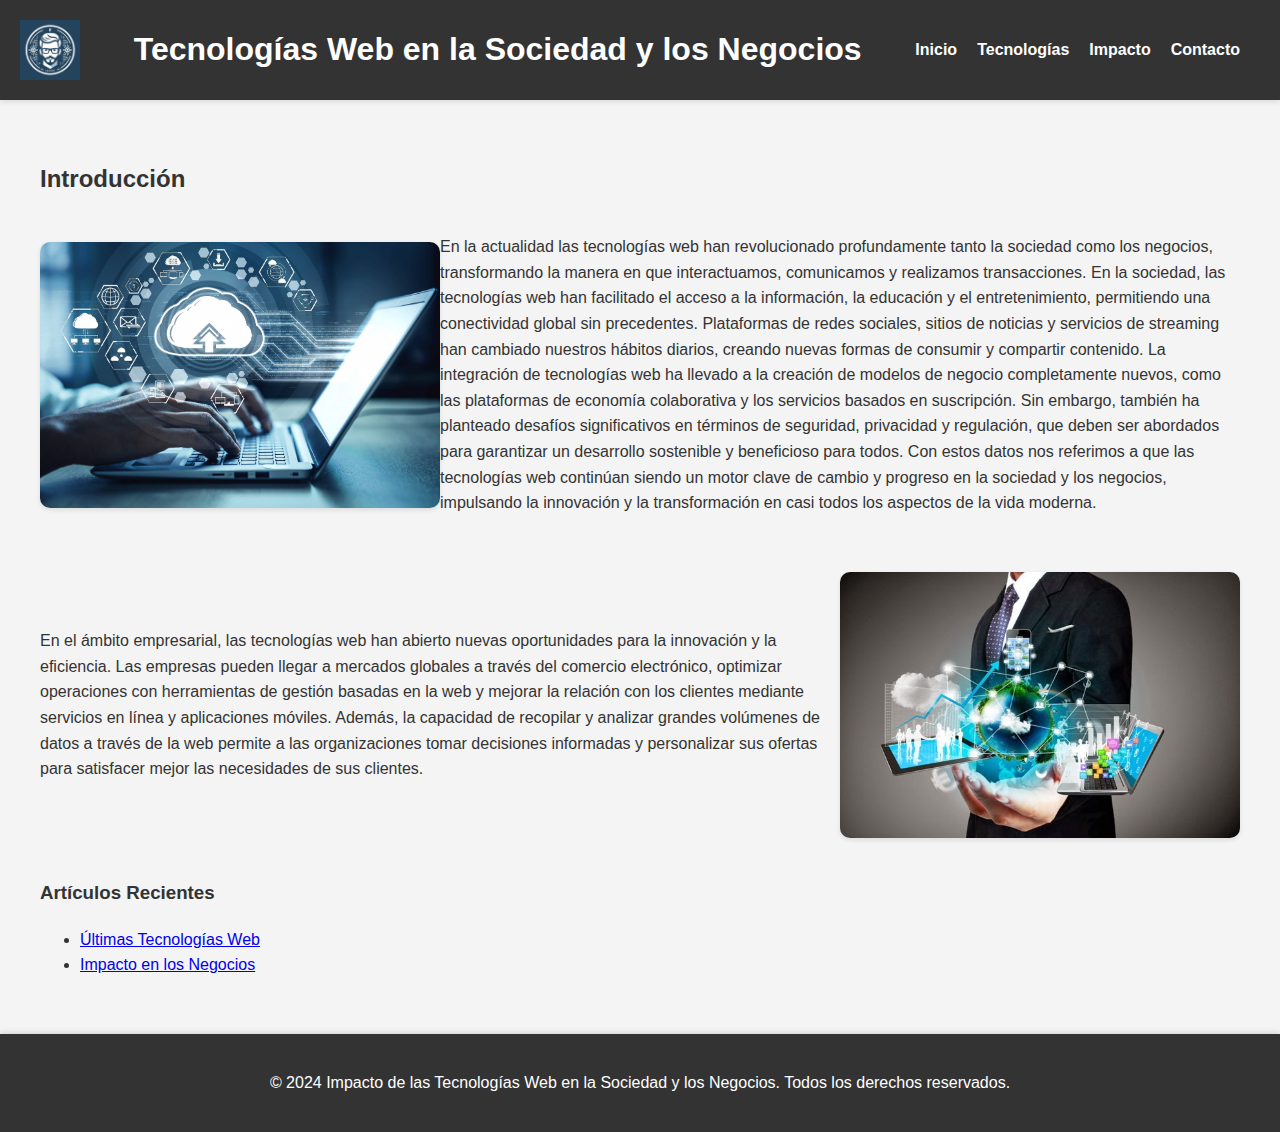
<file: pagina web/index.html>
<!DOCTYPE html>
<html lang="es">
<head>
    <meta charset="UTF-8">
    <meta name="viewport" content="width=device-width, initial-scale=1.0">
    <title>Impacto de las Tecnologías Web en la Sociedad y los Negocios</title>
    <link rel="stylesheet" href="css/styles.css">
</head>
<body>
    <header>
        <img src="img/Logo.jpeg" alt="Logo">
        <h1>Tecnologías Web en la Sociedad y los Negocios</h1>
        <nav>
            <ul>
                <li><a href="index.html">Inicio</a></li>
                <li><a href="tecnologias.html">Tecnologías</a></li>
                <li><a href="impacto.html">Impacto</a></li>
                <li><a href="contacto.html">Contacto</a></li>
            </ul>
        </nav>
    </header>
    <main>
        <section id="inicio">
            <article>
                <h2>Introducción</h2>
                <div class="image-left-text-right">
                    <img src="img/imagen1.0.jpeg" alt="Tecnologías Web">
                    <p>En la actualidad las tecnologías web han revolucionado profundamente tanto la sociedad como los negocios, transformando la manera en que interactuamos, comunicamos y realizamos transacciones. En la sociedad, las tecnologías web han facilitado el acceso a la información, la educación y el entretenimiento, permitiendo una conectividad global sin precedentes. Plataformas de redes sociales, sitios de noticias y servicios de streaming han cambiado nuestros hábitos diarios, creando nuevas formas de consumir y compartir contenido. 
                        La integración de tecnologías web ha llevado a la creación de modelos de negocio completamente nuevos, como las plataformas de economía colaborativa y los servicios basados en suscripción. Sin embargo, también ha planteado desafíos significativos en términos de seguridad, privacidad y regulación, que deben ser abordados para garantizar un desarrollo sostenible y beneficioso para todos. Con estos datos nos referimos a que las tecnologías web continúan siendo un motor clave de cambio y progreso en la sociedad y los negocios, impulsando la innovación y la transformación en casi todos los aspectos de la vida moderna.
                        </p>
                </div>
                <div class="text-left-image-right">
                    <p>En el ámbito empresarial, las tecnologías web han abierto nuevas oportunidades para la innovación y la eficiencia. Las empresas pueden llegar a mercados globales a través del comercio electrónico, optimizar operaciones con herramientas de gestión basadas en la web y mejorar la relación con los clientes mediante servicios en línea y aplicaciones móviles. Además, la capacidad de recopilar y analizar grandes volúmenes de datos a través de la web permite a las organizaciones tomar decisiones informadas y personalizar sus ofertas para satisfacer mejor las necesidades de sus clientes.</p>
                    <img src="img/imagen 1.1.jpg" alt="Conectividad Global">
                </div>
            </article>
            <aside>
                <h3>Artículos Recientes</h3>
                <ul>
                    <li><a href="tecnologias.html">Últimas Tecnologías Web</a></li>
                    <li><a href="impacto.html">Impacto en los Negocios</a></li>
                </ul>
            </aside>
        </section>
    </main>
    <footer>
        <p>&copy; 2024 Impacto de las Tecnologías Web en la Sociedad y los Negocios. Todos los derechos reservados.</p>
    </footer>
</body>
</html>
</file>
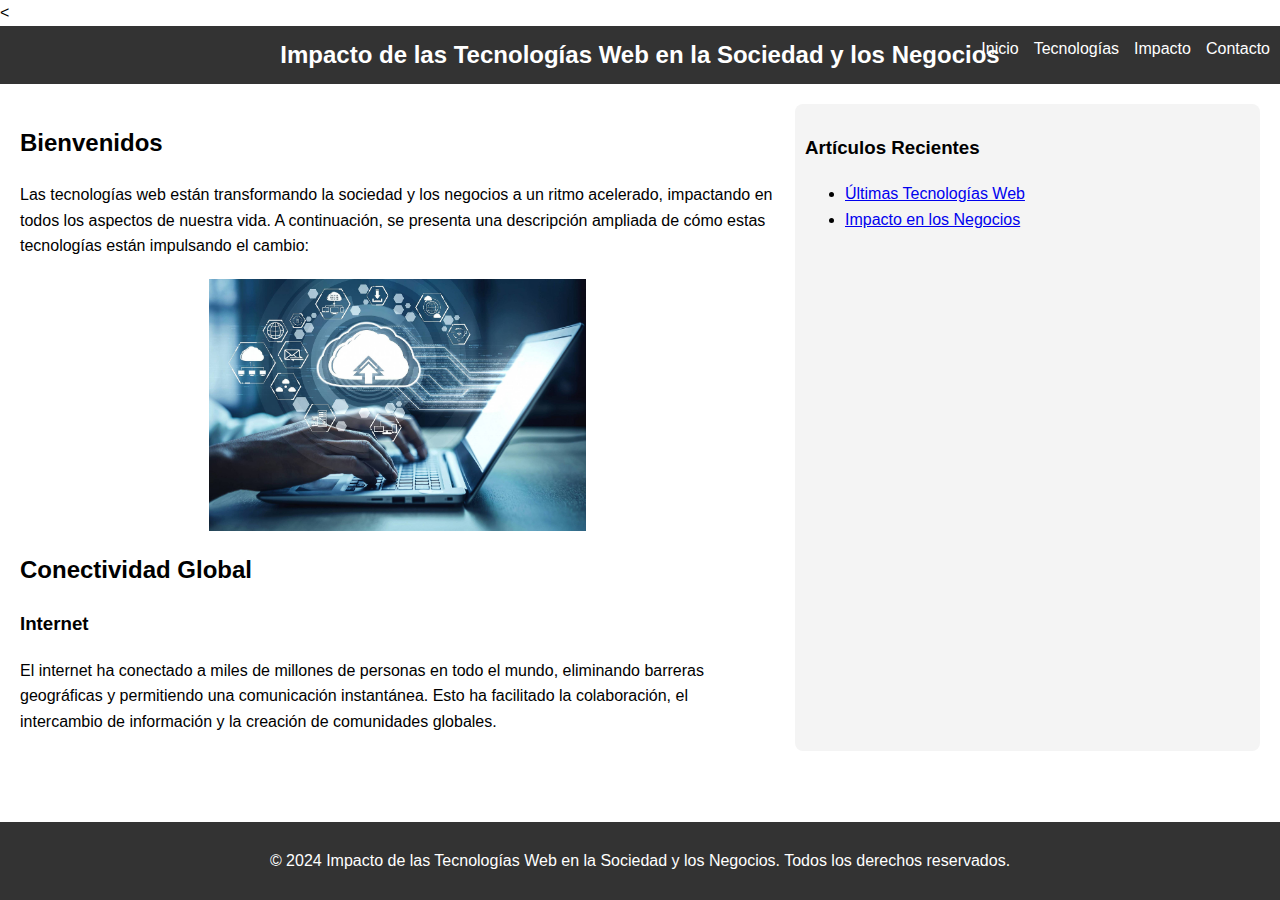
<file: pagina web/pagina web/index.html>
<<!DOCTYPE html>
<html lang="es">
<head>
    <meta charset="UTF-8">
    <meta name="viewport" content="width=device-width, initial-scale=1.0">
    <title>Impacto de las Tecnologías Web en la Sociedad y los Negocios</title>
    <link rel="stylesheet" href="css/styles.css">
</head>
<body>
    <header>
        <h1>Impacto de las Tecnologías Web en la Sociedad y los Negocios</h1>
        <nav>
            <ul>
                <li><a href="index.html">Inicio</a></li>
                <li><a href="tecnologias.html">Tecnologías</a></li>
                <li><a href="impacto.html">Impacto</a></li>
                <li><a href="contacto.html">Contacto</a></li>
            </ul>
        </nav>
    </header>
    <main>
        <section>
            <article>
                <h2>Bienvenidos</h2>
                <p>Las tecnologías web están transformando la sociedad y los negocios a un ritmo acelerado, impactando en todos los aspectos de nuestra vida. A continuación, se presenta una descripción ampliada de cómo estas tecnologías están impulsando el cambio:</p>
                <img src="img/imagen1.0.jpeg" width="50%" alt="Tecnologías Web">
                <h2>Conectividad Global</h2>
                <h3>Internet</h3>
                <p>El internet ha conectado a miles de millones de personas en todo el mundo, eliminando barreras geográficas y permitiendo una comunicación instantánea. Esto ha facilitado la colaboración, el intercambio de información y la creación de comunidades globales.</p>
            </article>
            <aside>
                <h3>Artículos Recientes</h3>
                <ul>
                    <li><a href="tecnologias.html">Últimas Tecnologías Web</a></li>
                    <li><a href="impacto.html">Impacto en los Negocios</a></li>
                </ul>
            </aside>
        </section>
    </main>
    <footer>
        <p>&copy; 2024 Impacto de las Tecnologías Web en la Sociedad y los Negocios. Todos los derechos reservados.</p>
    </footer>
</body>
</html>
</file>
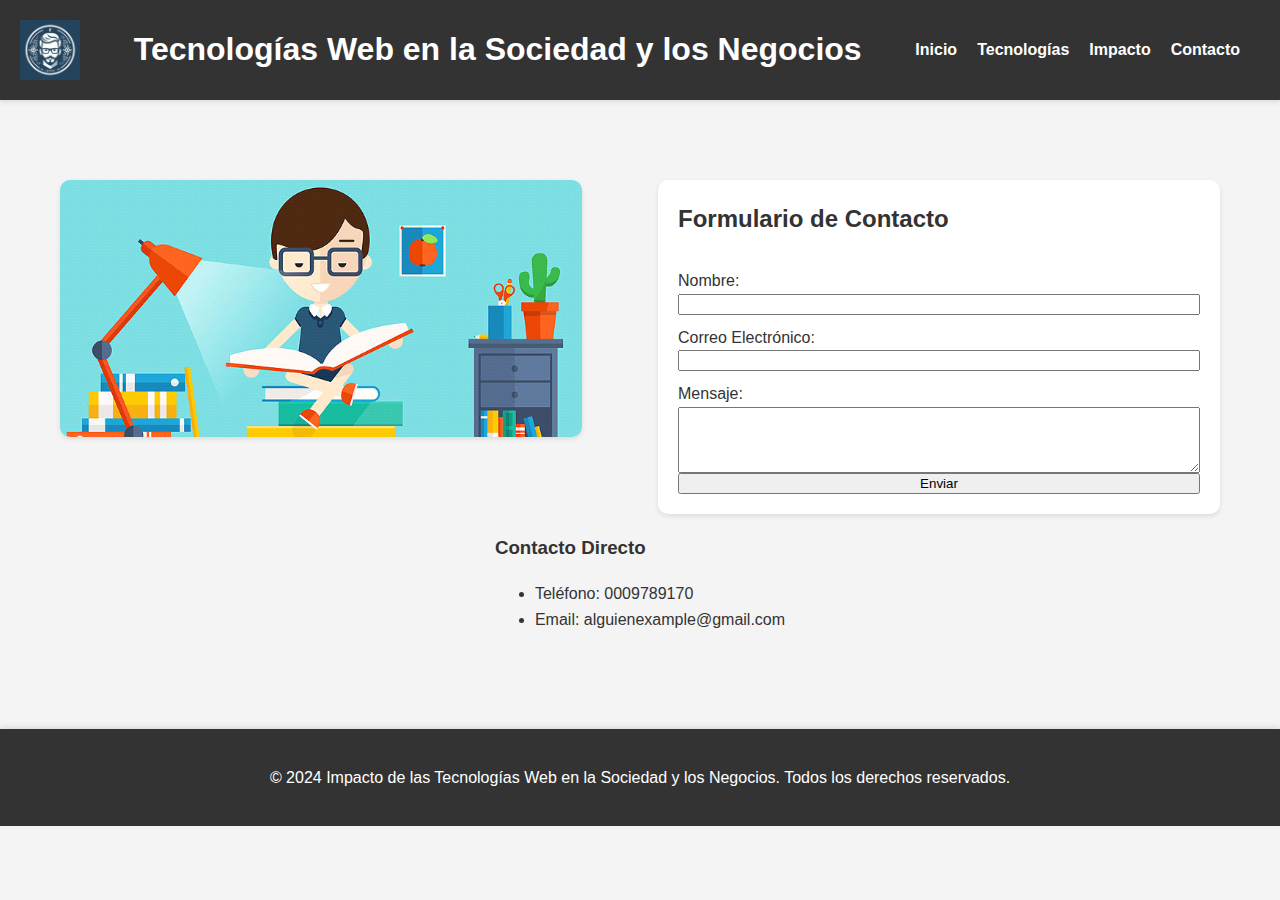
<file: pagina web/contacto.html>
<!DOCTYPE html>
<html lang="es">
<head>
    <meta charset="UTF-8">
    <meta name="viewport" content="width=device-width, initial-scale=1.0">
    <title>Contacto</title>
    <link rel="stylesheet" href="css/styles.css">
</head>
<body>
    <header>
        <img src="img/Logo.jpeg" alt="Logo">
        <h1>Tecnologías Web en la Sociedad y los Negocios</h1>
        <nav>
            <ul>
                <li><a href="index.html">Inicio</a></li>
                <li><a href="tecnologias.html">Tecnologías</a></li>
                <li><a href="impacto.html">Impacto</a></li>
                <li><a href="contacto.html">Contacto</a></li>
            </ul>
        </nav>
    </header>
    <main>
        <section class="contacto">
            <div class="contacto-container">
                <div class="contacto-imagen">
                    <img src="img/imagen4.jpg" alt="Imagen de Contacto">
                </div>
                <div class="contacto-formulario">
                    <h2>Formulario de Contacto</h2>
                    <form action="#" method="post">
                        <label for="nombre">Nombre:</label>
                        <input type="text" id="nombre" name="nombre" required>

                        <label for="email">Correo Electrónico:</label>
                        <input type="email" id="email" name="email" required>

                        <label for="mensaje">Mensaje:</label>
                        <textarea id="mensaje" name="mensaje" rows="4" required></textarea>

                        <button type="submit">Enviar</button>
                    </form>
                </div>
            </div>
            <div class="contacto-directo">
                <h3>Contacto Directo</h3>
                <ul>
                    <li>Teléfono: 0009789170</li>
                    <li>Email: alguienexample@gmail.com</li>
                </ul>
            </div>
        </section>
    </main>
    <footer>
        <p>&copy; 2024 Impacto de las Tecnologías Web en la Sociedad y los Negocios. Todos los derechos reservados.</p>
    </footer>
</body>
</html>
</file>
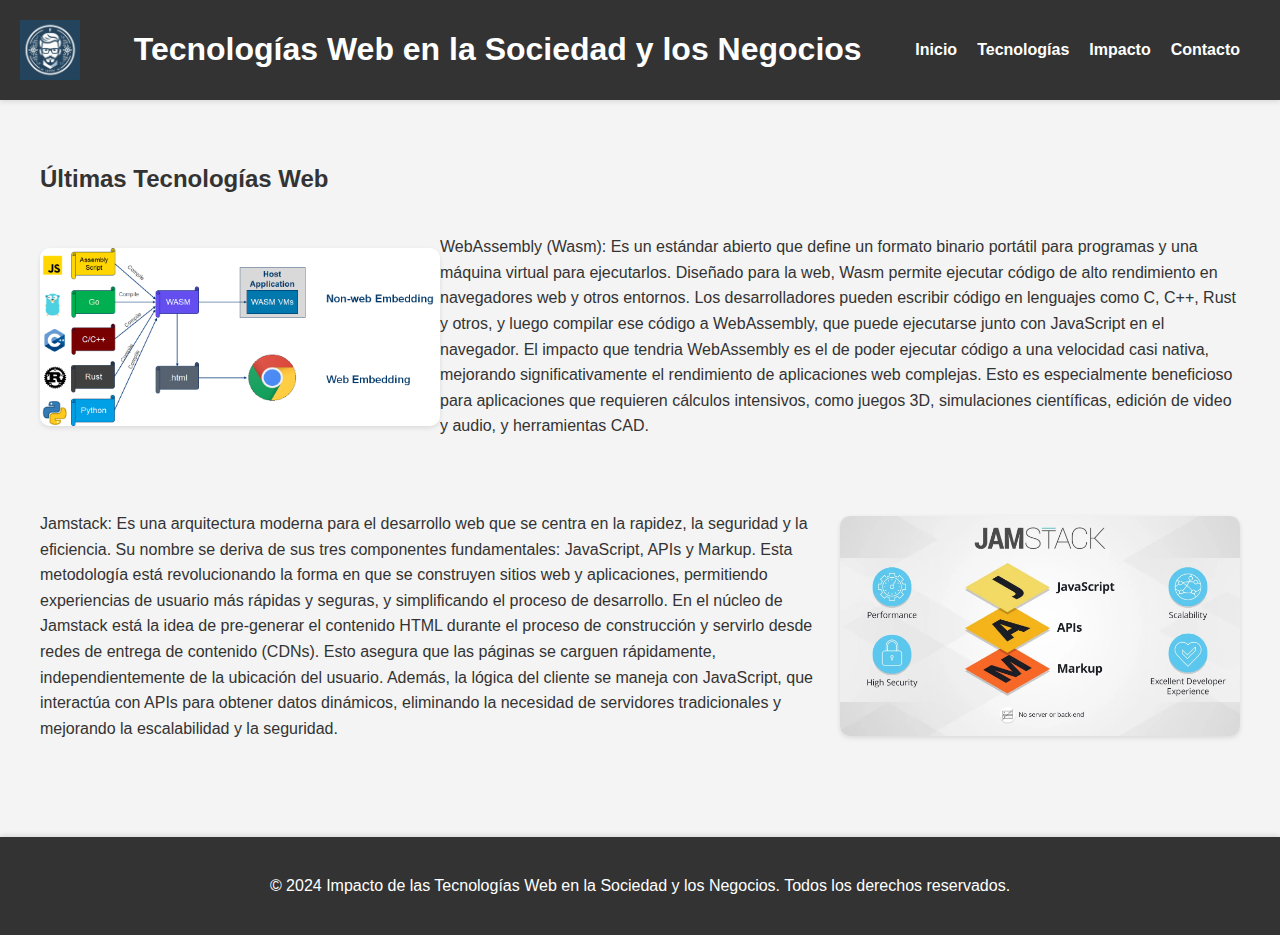
<file: pagina web/tecnologias.html>
<!DOCTYPE html>
<html lang="es">
<head>
    <meta charset="UTF-8">
    <meta name="viewport" content="width=device-width, initial-scale=1.0">
    <title>Tecnologías</title>
    <link rel="stylesheet" href="css/styles.css">
</head>
<body>
    <header>
        <img src="img/Logo.jpeg" alt="Logo">
        <h1>Tecnologías Web en la Sociedad y los Negocios</h1>
        <nav>
            <ul>
                <li><a href="index.html">Inicio</a></li>
                <li><a href="tecnologias.html">Tecnologías</a></li>
                <li><a href="impacto.html">Impacto</a></li>
                <li><a href="contacto.html">Contacto</a></li>
            </ul>
        </nav>
    </header>
    <main>
        <section id="tecnologias">
            <article>
                <h2>Últimas Tecnologías Web</h2>
                <div class="image-left-text-right">
                    <img src="img/imagen2.1.png" alt="Innovaciones Web">
                    <p>WebAssembly (Wasm): Es un estándar abierto que define un formato binario portátil para programas y una máquina virtual para ejecutarlos. Diseñado para la web, Wasm permite ejecutar código de alto rendimiento en navegadores web y otros entornos. Los desarrolladores pueden escribir código en lenguajes como C, C++, Rust y otros, y luego compilar ese código a WebAssembly, que puede ejecutarse junto con JavaScript en el navegador. 
                        El impacto que tendria WebAssembly es el de poder ejecutar código a una velocidad casi nativa, mejorando significativamente el rendimiento de aplicaciones web complejas. Esto es especialmente beneficioso para aplicaciones que requieren cálculos intensivos, como juegos 3D, simulaciones científicas, edición de video y audio, y herramientas CAD.</p>
                </div>
                <div class="text-left-image-right">
                    <p>Jamstack: Es una arquitectura moderna para el desarrollo web que se centra en la rapidez, la seguridad y la eficiencia. Su nombre se deriva de sus tres componentes fundamentales: JavaScript, APIs y Markup. Esta metodología está revolucionando la forma en que se construyen sitios web y aplicaciones, permitiendo experiencias de usuario más rápidas y seguras, y simplificando el proceso de desarrollo.

                        En el núcleo de Jamstack está la idea de pre-generar el contenido HTML durante el proceso de construcción y servirlo desde redes de entrega de contenido (CDNs). Esto asegura que las páginas se carguen rápidamente, independientemente de la ubicación del usuario. 
                        Además, la lógica del cliente se maneja con JavaScript, que interactúa con APIs para obtener datos dinámicos, eliminando la necesidad de servidores tradicionales y mejorando la escalabilidad y la seguridad.</p>
                    <img src="img/imagen3.1.webp" alt="5G Connectivity">
                </div>
            </article>
        </section>
    </main>
    <footer>
        <p>&copy; 2024 Impacto de las Tecnologías Web en la Sociedad y los Negocios. Todos los derechos reservados.</p>
    </footer>
</body>
</html>
</file>
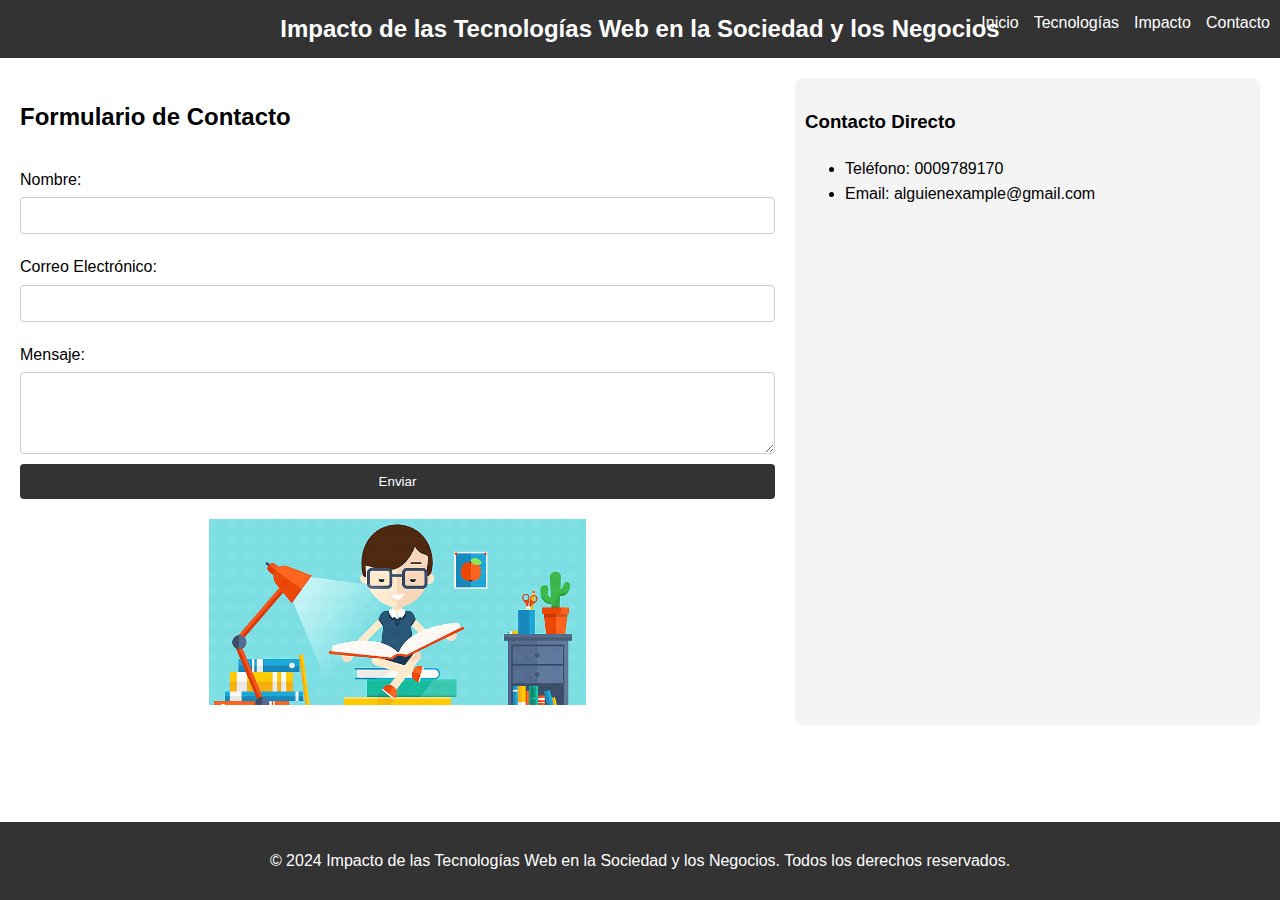
<file: pagina web/pagina web/contacto.html>
<!DOCTYPE html>
<html lang="es">
<head>
  <meta charset="UTF-8">
  <meta name="viewport" content="width=device-width, initial-scale=1.0">
  <title>Contacto</title>
  <link rel="stylesheet" href="css/styles.css">
</head>
<body>
  <header>
    <h1>Impacto de las Tecnologías Web en la Sociedad y los Negocios</h1>
    <nav>
      <ul>
        <li><a href="index.html">Inicio</a></li>
        <li><a href="tecnologias.html">Tecnologías</a></li>
        <li><a href="impacto.html">Impacto</a></li>
        <li><a href="contacto.html">Contacto</a></li>
      </ul>
    </nav>
  </header>
  <main>
    <section>
      <article>
        <h2>Formulario de Contacto</h2>
        <form action="#" method="post">
          <label for="nombre">Nombre:</label>
          <input type="text" id="nombre" name="nombre" required>

          <label for="email">Correo Electrónico:</label>
          <input type="email" id="email" name="email" required>

          <label for="mensaje">Mensaje:</label>
          <textarea id="mensaje" name="mensaje" rows="4" required></textarea>

          <button type="submit">Enviar</button>
        </form>
        <img src="img/imagen4.jpg" width="50%" alt="Formulario de Contacto">
      </article>
      <aside>
        <h3>Contacto Directo</h3>
        <ul>
          <li>Teléfono: 0009789170</li>
          <li>Email: alguienexample@gmail.com</li>
        </ul>
      </aside>
    </section>
  </main>
  <footer>
    <p>&copy; 2024 Impacto de las Tecnologías Web en la Sociedad y los Negocios. Todos los derechos reservados.</p>
  </footer>
</body>
</html>
</file>
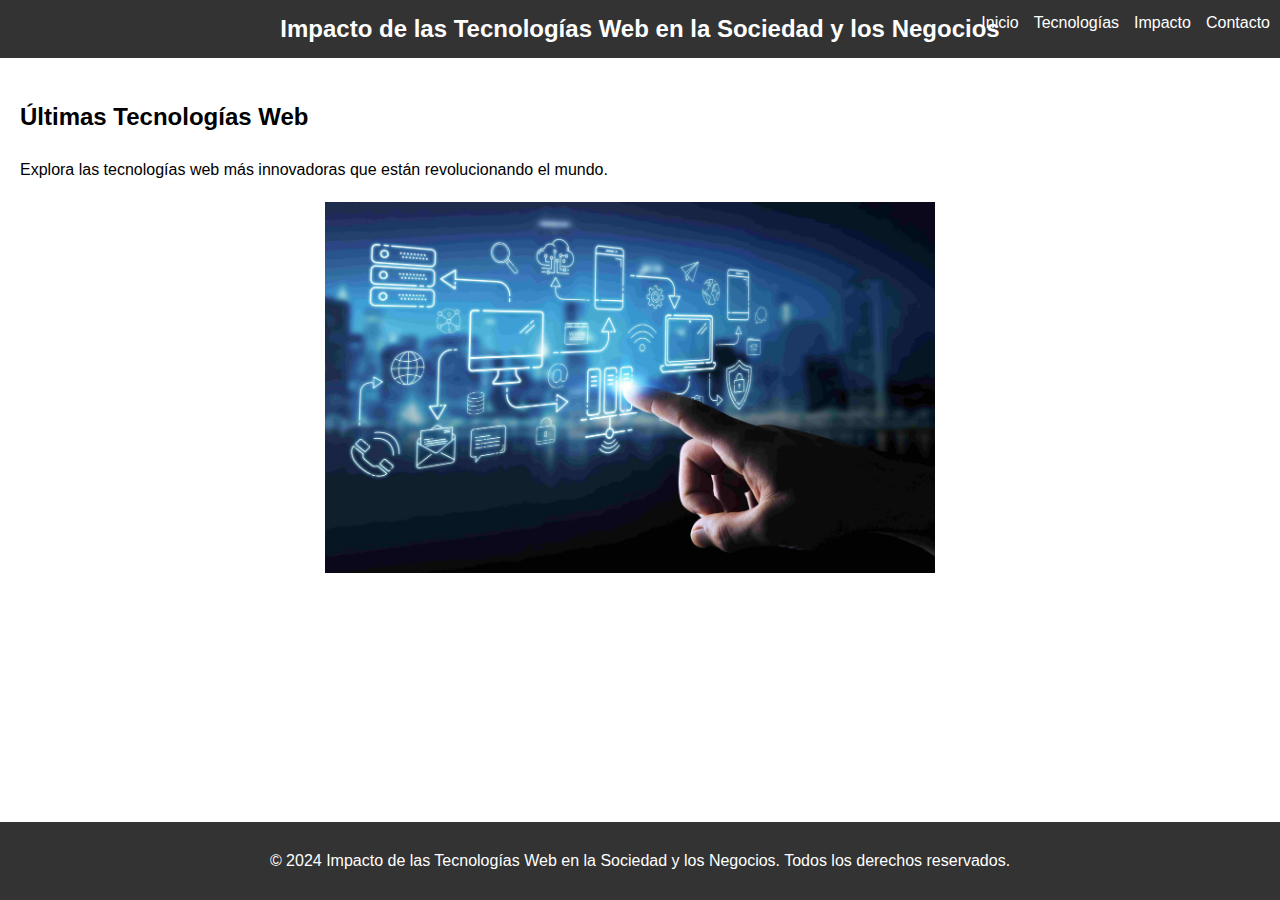
<file: pagina web/pagina web/tecnologias.html>
<!DOCTYPE html>
<html lang="es">
<head>
    <meta charset="UTF-8">
    <meta name="viewport" content="width=device-width, initial-scale=1.0">
    <title>Tecnologías</title>
    <link rel="stylesheet" href="css/styles.css">
</head>
<body>
    <header>
        <h1>Impacto de las Tecnologías Web en la Sociedad y los Negocios</h1>
        <nav>
            <ul>
                <li><a href="index.html">Inicio</a></li>
                <li><a href="tecnologias.html">Tecnologías</a></li>
                <li><a href="impacto.html">Impacto</a></li>
                <li><a href="contacto.html">Contacto</a></li>
            </ul>
        </nav>
    </header>
    <main>
        <section>
            <article>
                <h2>Últimas Tecnologías Web</h2>
                <p>Explora las tecnologías web más innovadoras que están revolucionando el mundo.</p>
                <img src="img/imagen2.0.jpg" width="50%" alt="Innovaciones Web">
            </article>
        </section>
    </main>
    <footer>
        <p>&copy; 2024 Impacto de las Tecnologías Web en la Sociedad y los Negocios. Todos los derechos reservados.</p>
    </footer>
</body>
</html>
</file>
<file: pagina web/css/styles.css>
/* Estilos generales para el cuerpo */
body {
  font-family: 'Arial', sans-serif;
  margin: 0;
  padding: 0;
  background-color: #f4f4f4;
  color: #333;
  line-height: 1.6;
}

/* Estilos para el encabezado */
header {
  background-color: #333;
  color: #fff;
  padding: 20px;
  display: flex;
  align-items: center;
  justify-content: space-between;
  box-shadow: 0 2px 5px rgba(0, 0, 0, 0.1);
}

header img {
  height: 60px;
}

header h1 {
  margin: 0;
  font-size: 2em;
}

nav ul {
  list-style-type: none;
  margin: 0;
  padding: 0;
  display: flex;
}

nav ul li {
  margin-right: 20px;
}

nav ul li a {
  color: #fff;
  text-decoration: none;
  font-weight: bold;
  transition: color 0.3s;
}

nav ul li a:hover {
  color: #ddd;
}

/* Estilos para el pie de página */
footer {
  background-color: #333;
  color: #fff;
  text-align: center;
  padding: 20px 0;
  position: relative;
  width: 100%;
  bottom: 0;
  box-shadow: 0 -2px 5px rgba(0, 0, 0, 0.1);
}

/* Estilos generales para el main */
main {
  padding: 40px 20px;
  max-width: 1200px;
  margin: 0 auto;
}

/* Estilos específicos para secciones */
.image-left-text-right, .text-left-image-right {
  display: flex;
  align-items: center;
  margin-bottom: 40px;
}

.image-left-text-right img, .text-left-image-right img {
  width: 40%;
  max-width: 400px;
  border-radius: 10px;
  box-shadow: 0 2px 5px rgba(0, 0, 0, 0.1);
}

.image-left-text-right .text, .text-left-image-right .text {
  width: 55%;
  padding: 0 20px;
}

/* Estilos específicos para Impacto */
.video-text {
  display: flex;
  align-items: flex-start;
  margin-bottom: 40px;
}

.video-text video {
  width: 45%;
  margin-right: 20px;
  border-radius: 10px;
  box-shadow: 0 2px 5px rgba(0, 0, 0, 0.1);
}

.video-text .text {
  width: 50%;
  padding: 0 20px;
}

/* Estilos específicos para Contacto */
.contacto {
  display: flex;
  flex-direction: column;
  align-items: center;
  padding: 40px 20px;
}

.contacto-container {
  display: flex;
  justify-content: space-between;
  align-items: flex-start;
  max-width: 1200px;
  width: 100%;
  gap: 20px;
}

.contacto-imagen {
  width: 45%;
}

.contacto-imagen img {
  width: 100%;
  height: auto;
  border-radius: 10px;
  box-shadow: 0 2px 5px rgba(0, 0, 0, 0.1);
}

.contacto-formulario {
  width: 45%;
  background: #fff;
  padding: 20px;
  border-radius: 10px;
  box-shadow: 0 2px 5px rgba(0, 0, 0, 0.1);
}

.contacto-formulario h2 {
  margin-top: 0;
}

.contacto-formulario form {
  display: flex;
  flex-direction: column;
}

.contacto-formulario form label {
  margin-top: 10px;
}

contacto-formulario form input, 
contacto-formulario form textarea {
  padding: 10px;
  margin-top: 5px;
  border: 1px solid #ccc;
  border-radius: 5px;
}

contacto-formulario form button {
  margin-top: 10px;
  padding: 10px;
  border: none;
  border-radius: 5px;
  background-color: #333;
  color: #fff;
  cursor: pointer;
  transition: background-color 0.3s;
}

contacto-formulario form button:hover {
  background-color: #555;
}

contacto-directo {
  background: #f4f4f4;
  padding: 20px;
  width: 100%;
  max-width: 1200px;
  margin-top: 20px;
  text-align: center;
  border-radius: 10px;
  box-shadow: 0 2px 5px rgba(0, 0, 0, 0.1);
}

contacto-directo h3 {
  margin-top: 0;
}

contacto-directo ul {
  list-style: none;
  padding: 0;
}

contacto-directo ul li {
  margin: 5px 0;
}
</file>
<file: pagina web/pagina web/css/styles.css>
body {
    font-family: Arial, sans-serif;
    margin: 0;
    padding: 0;
    line-height: 1.6;
  }
  
  header {
    position: relative;
    background: #333;
    color: #fff;
    padding: 10px 0;
    text-align: center;
  }
  
  header h1 {
    margin: 0;
    font-size: 1.5em;
  }
  
  nav {
    position: absolute;
    top: 10px;
    right: 10px;
  }
  
  nav ul {
    list-style: none;
    margin: 0;
    padding: 0;
    display: flex;
    gap: 15px;
  }
  
  nav ul li {
    display: inline;
  }
  
  nav ul li a {
    color: #fff;
    text-decoration: none;
    font-size: 1em;
  }
  
  nav ul li a:hover {
    text-decoration: underline;
  }
  
  main {
    padding: 20px;
  }
  
  main section {
    display: flex;
    flex-wrap: wrap;
    justify-content: space-between;
  }
  
  article {
    flex: 1 1 60%;
    margin-right: 20px;
  }
  
  aside {
    flex: 1 1 35%;
    background: #f4f4f4;
    padding: 10px;
    border-radius: 8px;
  }
  
  form {
    display: flex;
    flex-direction: column;
  }
  
  form label {
    margin: 10px 0 5px;
  }
  
  form input, form textarea {
    padding: 10px;
    margin-bottom: 10px;
    border: 1px solid #ccc;
    border-radius: 4px;
  }
  
  form button {
    padding: 10px;
    background: #333;
    color: #fff;
    border: none;
    border-radius: 4px;
    cursor: pointer;
  }
  
  form button:hover {
    background: #555;
  }
  
  img {
    display: block;
    margin: 20px auto;
  }
  
  footer {
    background: #333;
    color: #fff;
    text-align: center;
    padding: 10px 0;
    position: fixed;
    bottom: 0;
    width: 100%;
  }
</file>
